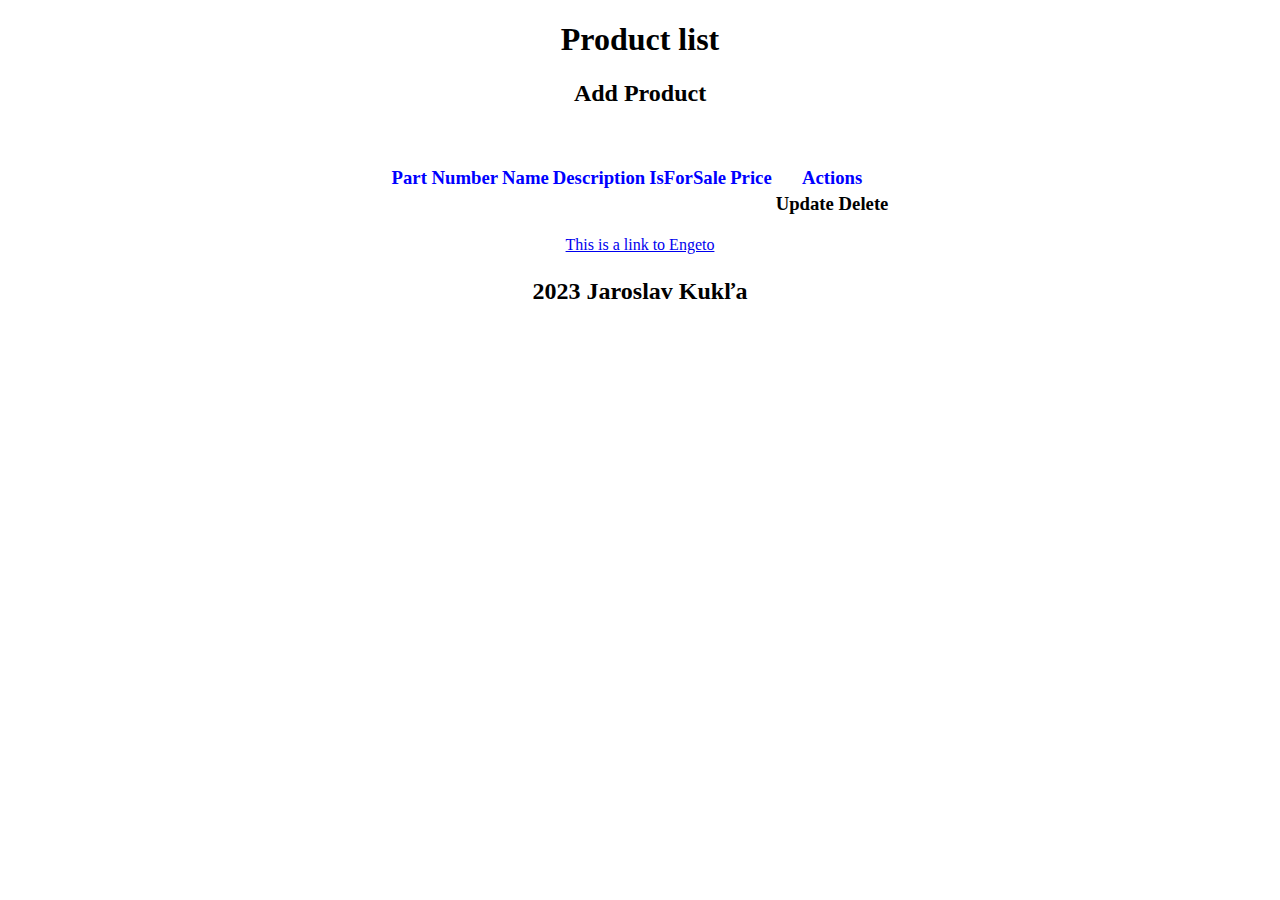
<file: ThymeleafEshop/src/main/resources/templates/index.html>
<!DOCTYPE html>
<html lang="en" xmlns:th="http://www.thymeleaf.org">
<head>
    <meta charset="UTF-8">
    <title>Eshop</title>
    <link th:href="@{/css/style.css}" rel="stylesheet">
</head>
<body>
<div align="center">
    <h1><strong>Product list</strong></h1>

    <h2><a th:href="@{/addnew}">Add Product</a></h2>
      <br>


    <h3>
        <table>
            <tr>
                <th style="color: blue">Part Number</th>
                <th style="color: blue">Name</th>
                <th style="color: blue">Description</th>
                <th style="color: blue">IsForSale</th>
                <th style="color: blue">Price</th>
                <th style="color: blue">Actions</th>
            </tr>
            </p>
            <tr th:each="product:${allprolist}">
                <td align="center" th:text="${product.partNumber}"></td>
                <td align="center" th:text="${product.name}"></td>
                <td align="center" th:text="${product.description}"></td>
                <td align="center">
                    <span  th:if="${product.forSale == true}" th:text="Yes" style="color:green"></span>
                    <span  th:unless="${product.forSale == true}" th:text="No" style="color:red"></span>
                </td>
                <td align="center" th:text="${product.price}"></td>
                  <td>
                    <a align="center" th:href="@{/showFormForUpdate/{id}(id=${product.id})}">Update</a>
                    <a align="center" th:href="@{/deleteProduct/{id}(id=${product.id})}">Delete</a>
                </td>

            </tr>
        </table>
    </h3>

    <a href="https://www.engeto.cz/prehled-kurzu/">This is a link to Engeto</a>
    <div class="cleaner"></div>
   <div id="paticka">
        <h2>
            <p>2023 Jaroslav Kukľa</p>
        </h2>
    </div>
</div>
</body>
</html>
</file>
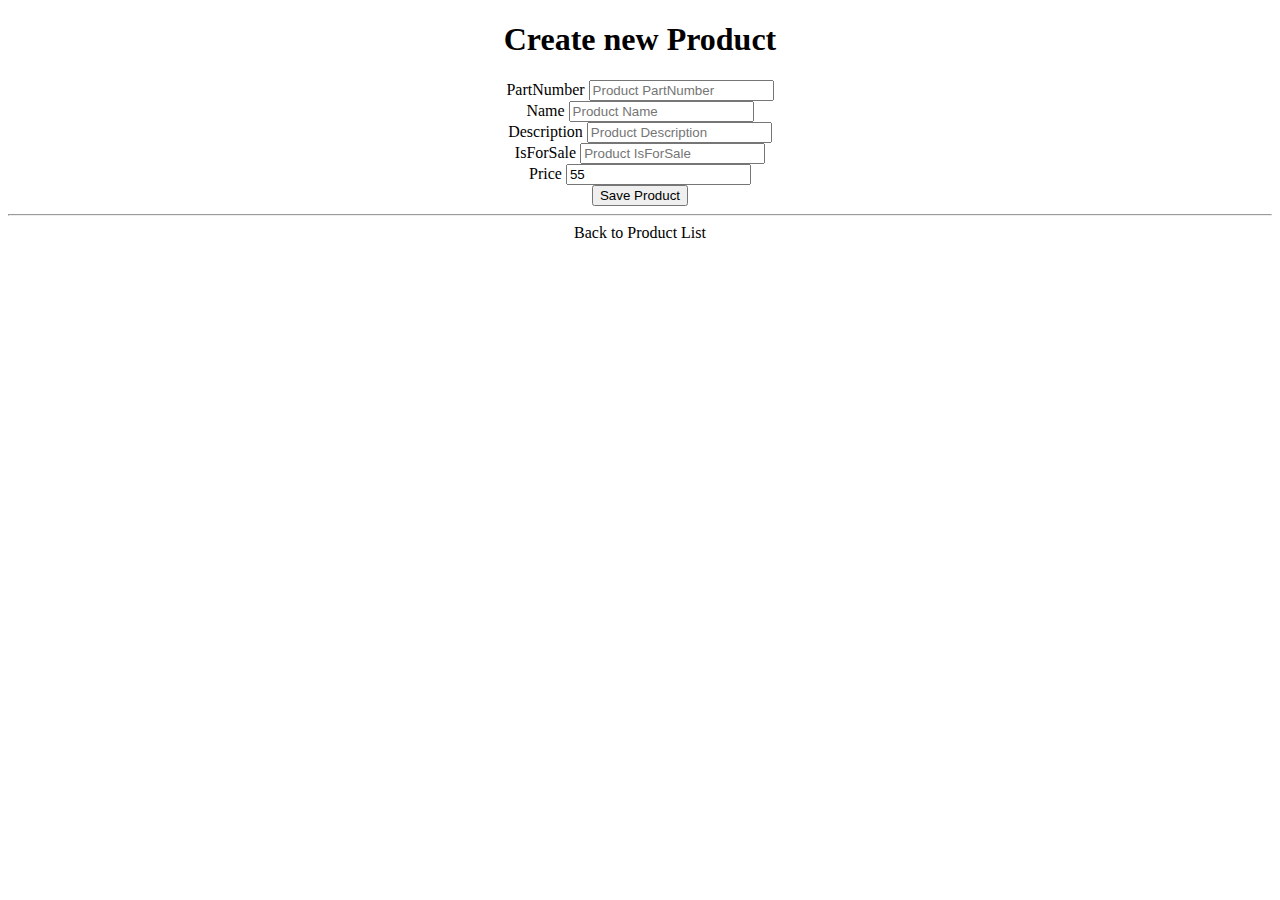
<file: ThymeleafEshop/src/main/resources/templates/newproduct.html>
<!DOCTYPE html>
<html lang="en" xmlns:th="http://www.thymeleaf.org">
<html lang="en">
<head>
    <link th:href="@{/css/style.css}" rel="stylesheet">
    <meta charset="UTF-8">
    <title>New Product</title>
</head>
<body>
<div align="center">
<h1>Create new Product</h1>

<form action="#" th:action="@{/save}" th:object="${product}" method="POST">
    <!-- Add hidden form field -->
    <input type="hidden" th:field="*{id}" />
    <div class="form-attribut">
      <label for="partNumber">PartNumber</label>
      <input type="text" th:field="*{partNumber}" placeholder="Product PartNumber">
      <div class="alert-warning"  th:if="${#fields.hasErrors('partNumber')}" th:errors="*{partNumber}"></div>
    </div>
    <div class="form-attribut">
       <label for="name">Name</label>
       <input type="text" th:field="*{name}" placeholder="Product Name">
       <div class="alert-warning"  th:if="${#fields.hasErrors('name')}" th:errors="*{name}"></div>
    </div>
    <div class="form-attribut">
       <label for="description">Description</label>
       <input type="text" th:field="*{description}" placeholder="Product Description">
       <div class="alert-warning"  th:if="${#fields.hasErrors('description')}" th:errors="*{description}"></div>
    </div>
    <div class="form-attribut">
        <label for="isForSale">IsForSale</label>
        <input type="text" th:field="*{forSale}" placeholder="Product IsForSale">
        <div class="alert-warning"  th:if="${#fields.hasErrors('forSale')}" th:errors="*{forSale}"></div>
    </div>
    <div class="form-attribut">
        <label for="price">Price</label>
        <input type="text" th:field="*{price}" value="55">
        <div class="alert-warning"  th:if="${#fields.hasErrors('price')}" th:errors="*{price}"></div>
    </div>
    <button type="submit">Save Product</button>
</form>

 <hr>
<a th:href="@{/}">Back to Product List</a>
  </div>
</body>
</html>
</file>
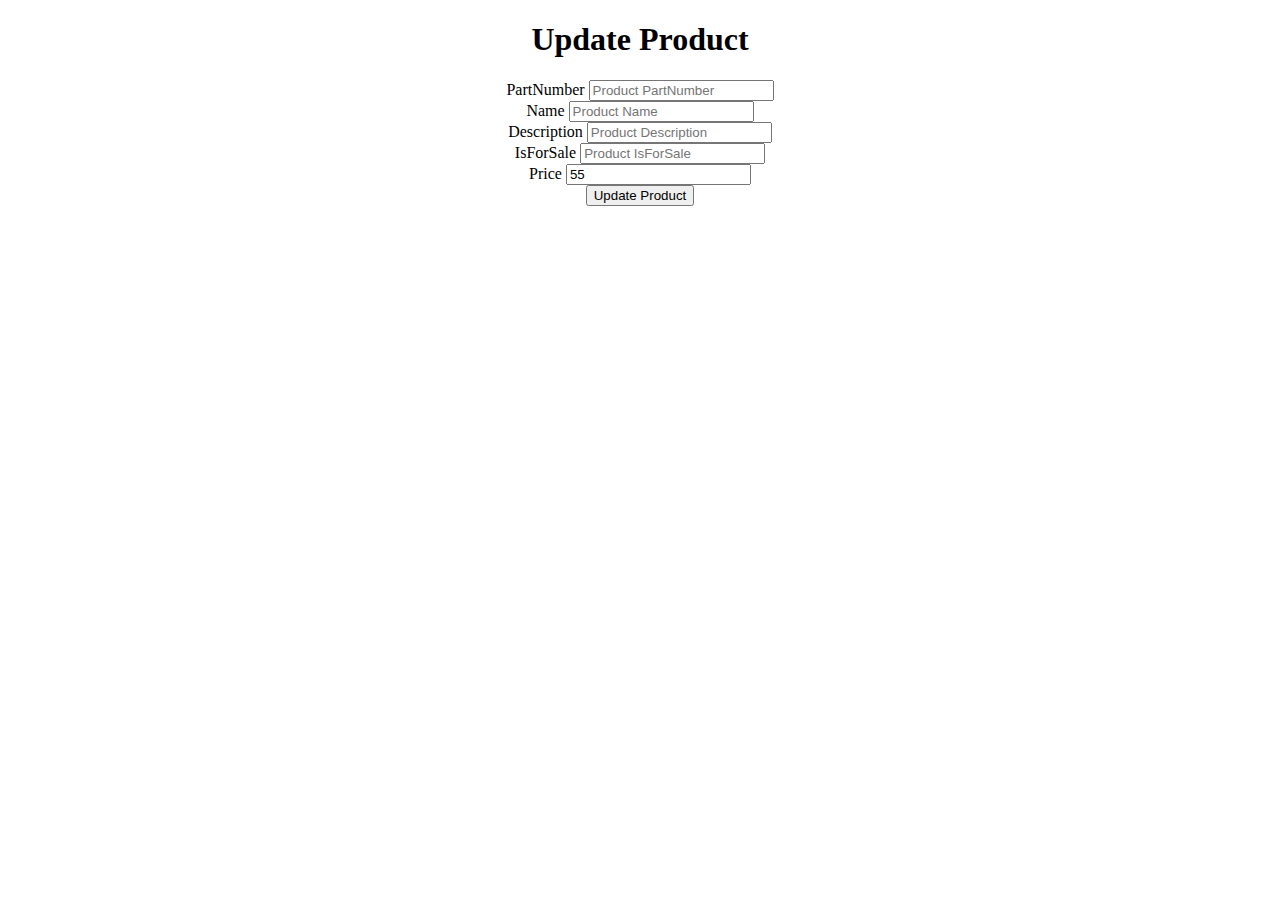
<file: ThymeleafEshop/src/main/resources/templates/update.html>
<!DOCTYPE html>
<html lang="en" xmlns:th="http://www.thymeleaf.org">
<head>
    <link th:href="@{/css/style.css}" rel="stylesheet">
    <meta charset="UTF-8">
    <title>Update Product</title>
</head>
<body>
<div align="center">
<h1>Update Product</h1>

<form action="#" th:action="@{/update}" th:object="${product}" method="POST">

    <!-- Add hidden form field to handle update -->
    <input type="hidden" th:field="*{id}" />
    <div class="form-attribut">
        <label for="partNumber">PartNumber</label>
        <input type="text" th:field="*{partNumber}" placeholder="Product PartNumber">
        <div class="alert-warning"  th:if="${#fields.hasErrors('partNumber')}" th:errors="*{partNumber}"></div>
    </div>
    <div class="form-attribut">
        <label for="name">Name</label>
        <input type="text" th:field="*{name}" placeholder="Product Name">
        <div class="alert-warning"  th:if="${#fields.hasErrors('name')}" th:errors="*{name}"></div>
    </div>
    <div class="form-attribut">
        <label for="description">Description</label>
        <input type="text" th:field="*{description}" placeholder="Product Description">
        <div class="alert-warning"  th:if="${#fields.hasErrors('description')}" th:errors="*{description}"></div>
    </div>
    <div class="form-attribut">
        <label for="isForSale">IsForSale</label>
        <input type="text" th:field="*{forSale}" placeholder="Product IsForSale">
        <div class="alert-warning"  th:if="${#fields.hasErrors('forSale')}" th:errors="*{forSale}"></div>
    </div>
    <div class="form-attribut">
        <label for="price">Price</label>
        <input type="text" th:field="*{price}" value="55">
        <div class="alert-warning"  th:if="${#fields.hasErrors('price')}" th:errors="*{price}"></div>
    </div>
    <button type="submit">Update Product</button>
</form>
</div>
</body>
</html>
</file>
